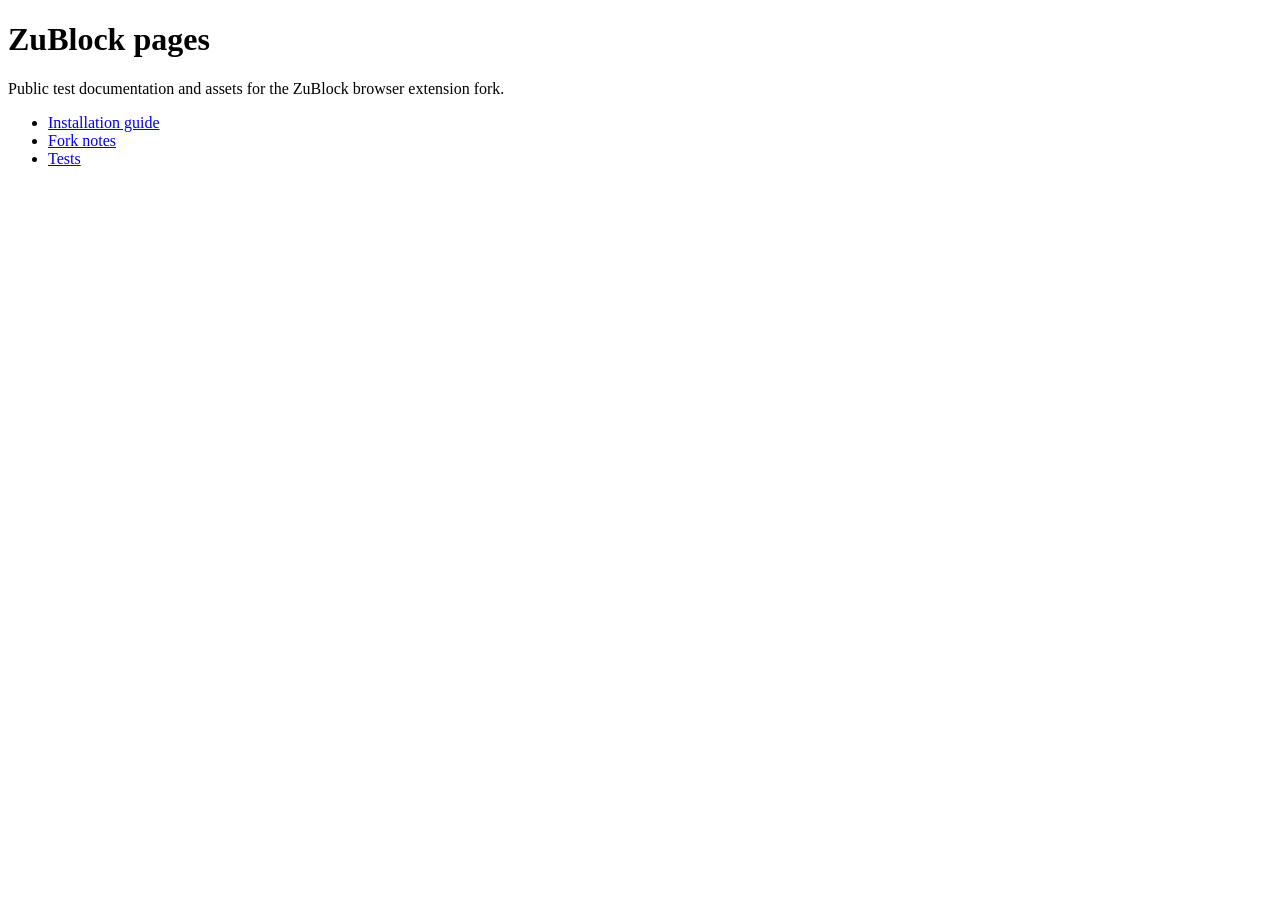
<file: docs/index.html>
<!DOCTYPE html>
<html>
<head>
<meta charset="utf-8">
<meta name="viewport" content="width=device-width, initial-scale=1">
<title>ZuBlock pages</title>
</head>
<body>
<h1>ZuBlock pages</h1>
<p>Public test documentation and assets for the ZuBlock browser extension fork.</p>
<ul>
    <li><a href="../INSTALL_ZUBLOCK.md">Installation guide</a>
    <li><a href="../FORK_NOTES.md">Fork notes</a>
    <li><a href="tests/">Tests</a>
</ul>
</body>
</html>
</file>
